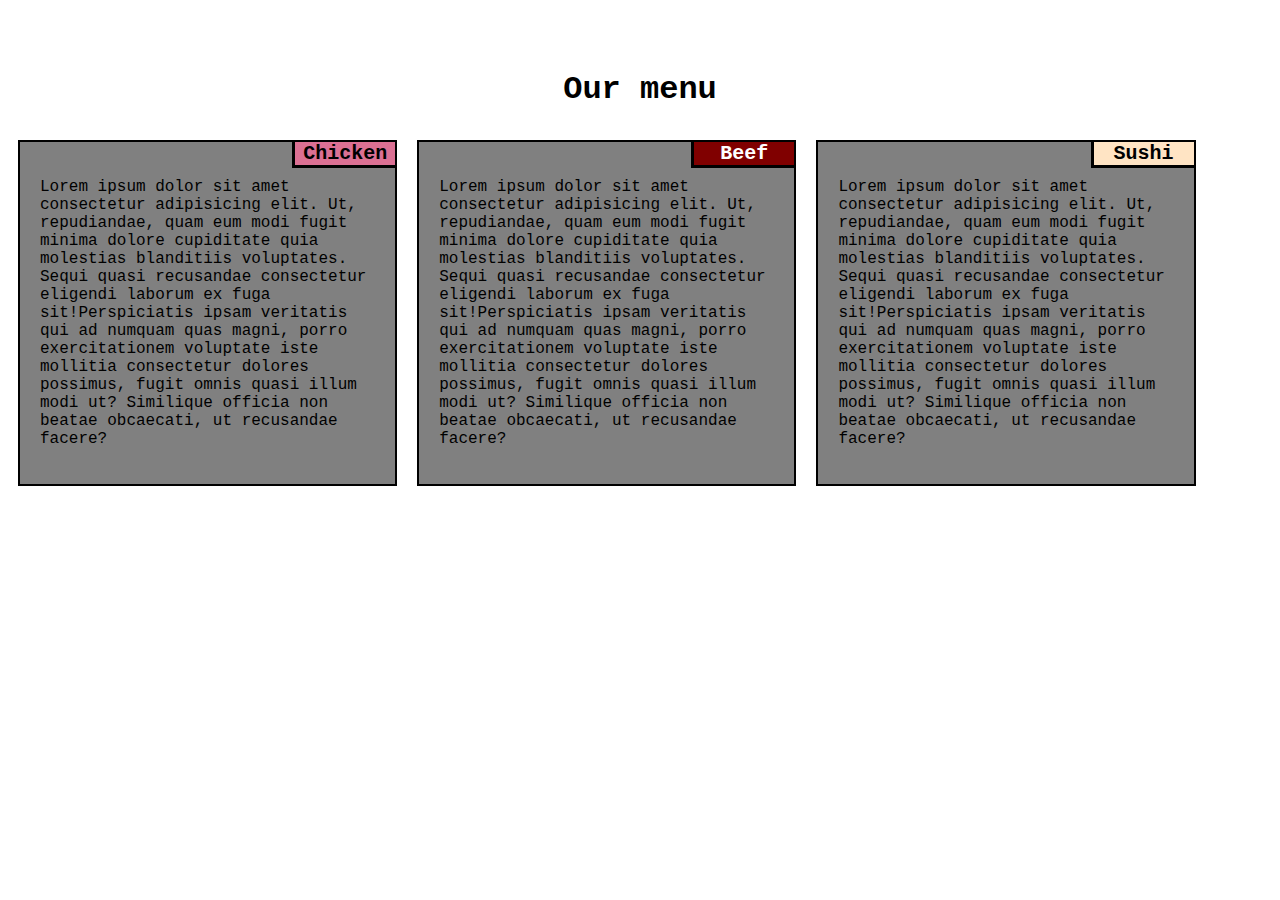
<file: homework1.html>
<!DOCTYPE html>
<html lang="en">

<head>
    <meta charset="UTF-8">
    <meta name="viewport" content="width=device-width, initial-scale=1.0">
    <title>Homework
    </title>
    <link rel="stylesheet" href="style.css">
    <!-- CSS only -->
    <!-- <link rel="stylesheet" href="https://stackpath.bootstrapcdn.com/bootstrap/4.5.0/css/bootstrap.min.css" integrity="sha384-9aIt2nRpC12Uk9gS9baDl411NQApFmC26EwAOH8WgZl5MYYxFfc+NcPb1dKGj7Sk" crossorigin="anonymous"> -->

    <!-- JS, Popper.js, and jQuery -->
    <!-- <script src="https://code.jquery.com/jquery-3.5.1.slim.min.js" integrity="sha384-DfXdz2htPH0lsSSs5nCTpuj/zy4C+OGpamoFVy38MVBnE+IbbVYUew+OrCXaRkfj" crossorigin="anonymous"></script>
<script src="https://cdn.jsdelivr.net/npm/popper.js@1.16.0/dist/umd/popper.min.js" integrity="sha384-Q6E9RHvbIyZFJoft+2mJbHaEWldlvI9IOYy5n3zV9zzTtmI3UksdQRVvoxMfooAo" crossorigin="anonymous"></script>
<script src="https://stackpath.bootstrapcdn.com/bootstrap/4.5.0/js/bootstrap.min.js" integrity="sha384-OgVRvuATP1z7JjHLkuOU7Xw704+h835Lr+6QL9UvYjZE3Ipu6Tp75j7Bh/kR0JKI" crossorigin="anonymous"></script> -->
</head>


<body>
    <h1 id="title">Our menu</h1>
    <!-- <div class="row"> -->
    <!-- 
        <div class="col-md-4"> -->
    <div class="container" id="one">
        <h6 id="pink">Chicken</h6>
        <p>Lorem ipsum dolor sit amet consectetur adipisicing elit. Ut, repudiandae, quam eum modi fugit minima
            dolore
            cupiditate quia molestias blanditiis voluptates. Sequi quasi recusandae consectetur eligendi laborum
            ex fuga
            sit!Perspiciatis ipsam veritatis qui ad numquam quas magni, porro exercitationem voluptate iste
            mollitia
            consectetur dolores possimus, fugit omnis quasi illum modi ut? Similique officia non beatae
            obcaecati, ut
            recusandae facere?
        </p>
    </div>
    <!-- </div> -->
    <!-- <div class="col-md-4"> -->
    <div class="container" id="two">
        <h6 id="red">Beef</h6>
        <p>Lorem ipsum dolor sit amet consectetur adipisicing elit. Ut, repudiandae, quam eum modi fugit minima
            dolore
            cupiditate quia molestias blanditiis voluptates. Sequi quasi recusandae consectetur eligendi laborum
            ex fuga
            sit!Perspiciatis ipsam veritatis qui ad numquam quas magni, porro exercitationem voluptate iste
            mollitia
            consectetur dolores possimus, fugit omnis quasi illum modi ut? Similique officia non beatae
            obcaecati, ut
            recusandae facere?
        </p>
    </div>
    <!-- </div> -->
    <!-- <div class="col-md-4"> -->
    <div class="container" id="three">
        <h6 id="yellow">Sushi</h6>
        <p>Lorem ipsum dolor sit amet consectetur adipisicing elit. Ut, repudiandae, quam eum modi fugit minima
            dolore
            cupiditate quia molestias blanditiis voluptates. Sequi quasi recusandae consectetur eligendi laborum
            ex fuga
            sit!Perspiciatis ipsam veritatis qui ad numquam quas magni, porro exercitationem voluptate iste
            mollitia
            consectetur dolores possimus, fugit omnis quasi illum modi ut? Similique officia non beatae
            obcaecati, ut
            recusandae facere?
        </p>
    </div>
    </div>
    </div>
</body>

</html>
</file>
<file: style.css>
*{
    font-family: "Lucida Console", Courier, monospace;
} 
#title {
    font-weight: bold;
    font-family: "Lucida Console", Courier, monospace;
    text-align : center;
    padding-top: 50px;
}

.container {
    background-color: gray;
    border          : 2px solid black;
    width           : 32%;
    margin          : 10px;
    float           : left;
    box-sizing      : border-box;

}

h6 {
    width        : 100px;
    text-align   : center;
    font-weight  : bold;
    font-size    : 20px;
    margin       : 0px;
    float        : right;
    border-left  : solid black;
    border-bottom: solid black;
}

#pink {
    background-color: palevioletred;
}

#red {
    background-color: maroon;
    color           : white;
}

#yellow {
    background-color: bisque;
}

p {
    padding: 20px;
}
@media(max-width:1300px){
    #one, #two, #three{
        width: 30%;
    }
}
@media (max-width: 1200px) {

    #one, #two{
        width: 47%;
    }
    #three{
        width: 97%;
    }

}
@media (max-width: 700px){
    #one, #two, #three{
        width: 98%;
    }
}
</file>
